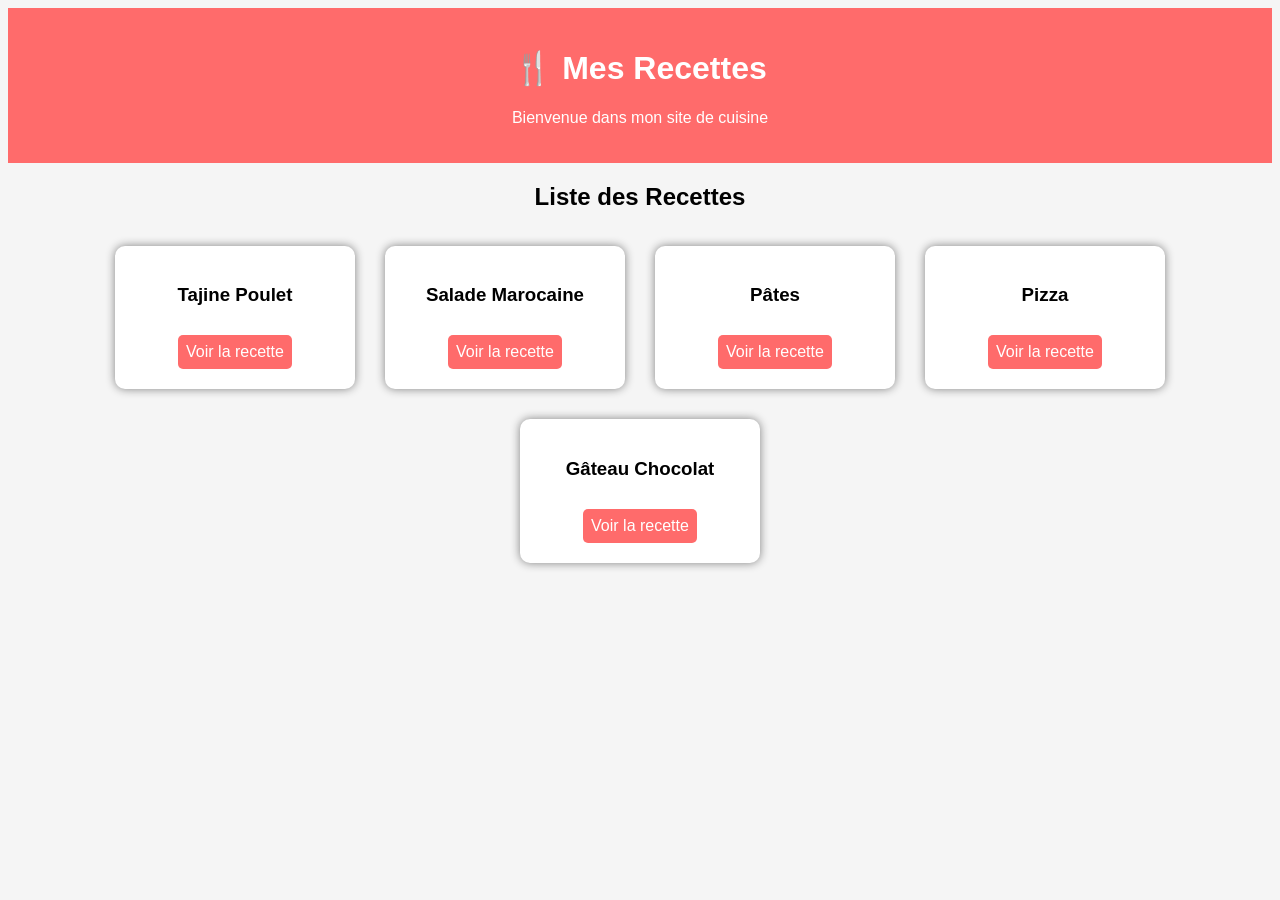
<file: index.html>
<!DOCTYPE html>
<html lang="fr">
<head>
    <meta charset="UTF-8">
    <title>Site de Recettes</title>
    <link rel="stylesheet" href="style.css">
</head>

<body>

    <header>
        <h1>🍴 Mes Recettes</h1>
        <p>Bienvenue dans mon site de cuisine</p>
    </header>

    <main>
        <h2>Liste des Recettes</h2>

        <div class="recettes">

            <div class="card">
                <h3>Tajine Poulet</h3>
                <a href="recettes/recette1.html">Voir la recette</a>
            </div>

            <div class="card">
                <h3>Salade Marocaine</h3>
                <a href="recettes/recette2.html">Voir la recette</a>
            </div>

            <div class="card">
                <h3>Pâtes</h3>
                <a href="recettes/recette3.html">Voir la recette</a>
            </div>

            <div class="card">
                <h3>Pizza</h3>
                <a href="recettes/recette4.html">Voir la recette</a>
            </div>

            <div class="card">
                <h3>Gâteau Chocolat</h3>
                <a href="recettes/recette5.html">Voir la recette</a>
            </div>

        </div>
    </main>

</body>
</html>
</file>
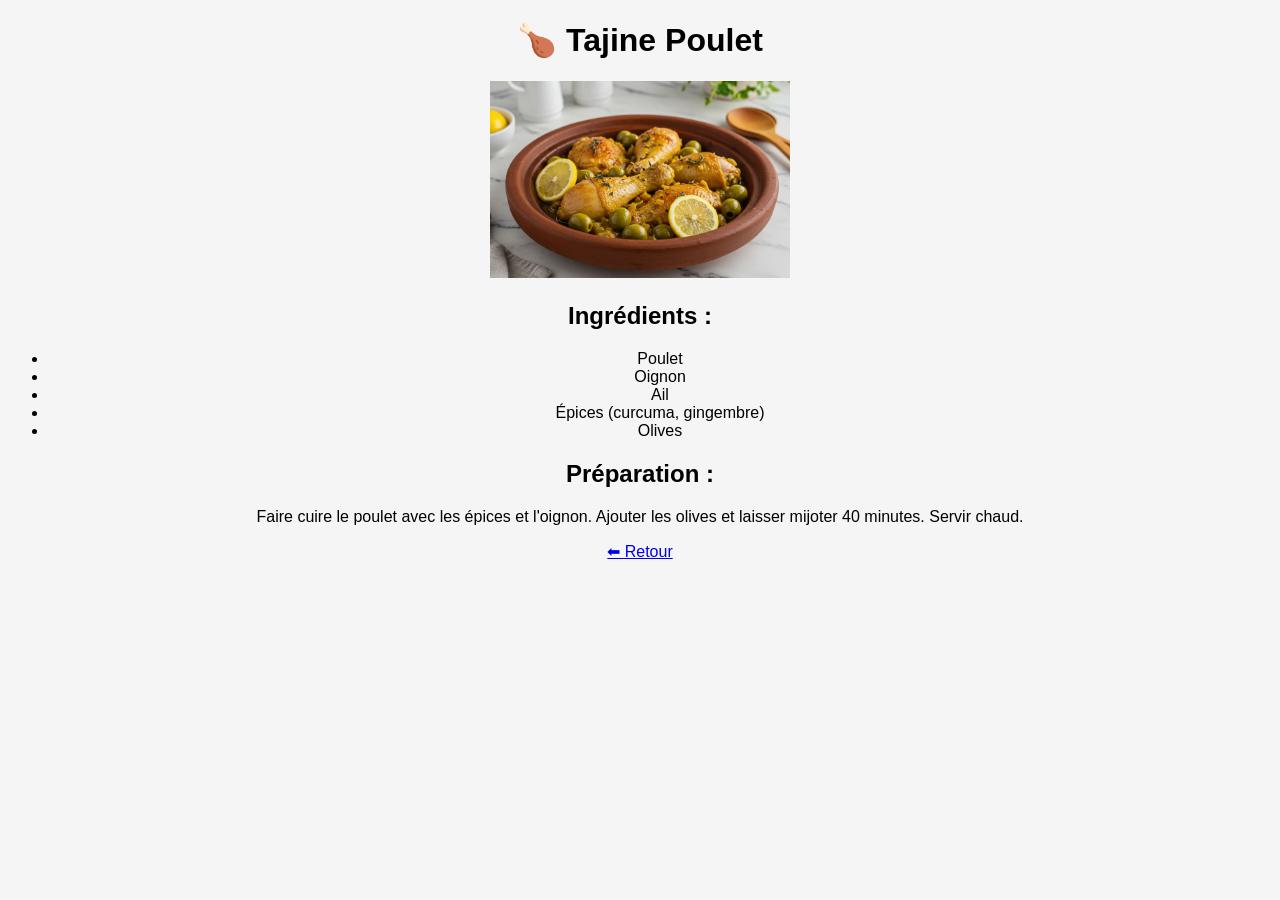
<file: recettes/recette1.html>
<!DOCTYPE html>
<html lang="fr">
<head>
    <meta charset="UTF-8">
    <title>Tajine Poulet</title>
    <link rel="stylesheet" href="../style.css">
</head>

<body>

    <h1>🍗 Tajine Poulet</h1>
    <img src="recette1.png" width="300">

    <h2>Ingrédients :</h2>
    <ul>
        <li>Poulet</li>
        <li>Oignon</li>
        <li>Ail</li>
        <li>Épices (curcuma, gingembre)</li>
        <li>Olives</li>
    </ul>

    <h2>Préparation :</h2>
    <p>
        Faire cuire le poulet avec les épices et l'oignon.
        Ajouter les olives et laisser mijoter 40 minutes.
        Servir chaud.
    </p>

    <a href="../index.html">⬅ Retour</a>

</body>
</html>
</file>
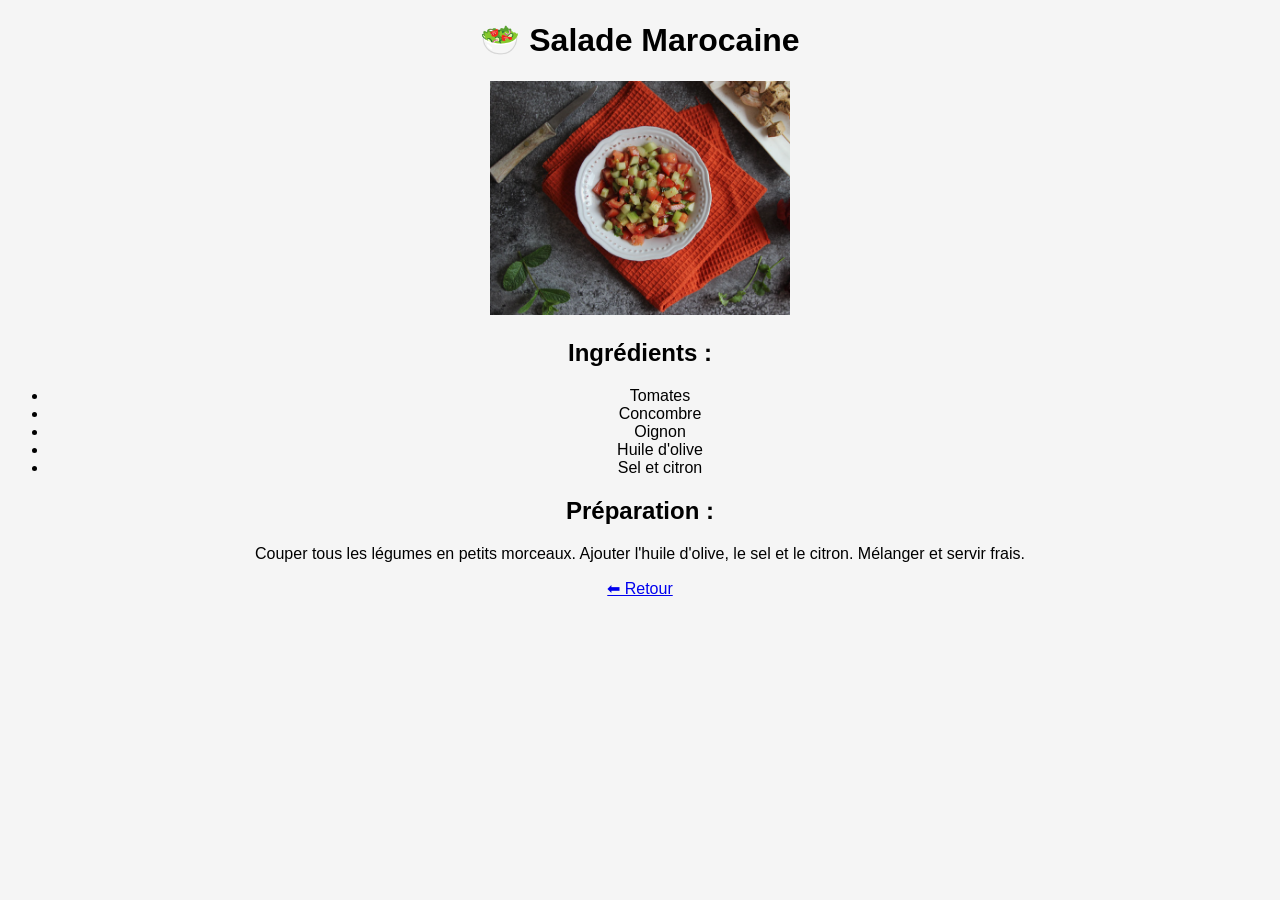
<file: recettes/recette2.html>
<!DOCTYPE html>
<html lang="fr">
<head>
    <meta charset="UTF-8">
    <title>Salade Marocaine</title>
    <link rel="stylesheet" href="../style.css">
</head>

<body>

    <h1>🥗 Salade Marocaine</h1>
    <img src="recette2.png" width="300">

    <h2>Ingrédients :</h2>
    <ul>
        <li>Tomates</li>
        <li>Concombre</li>
        <li>Oignon</li>
        <li>Huile d'olive</li>
        <li>Sel et citron</li>
    </ul>

    <h2>Préparation :</h2>
    <p>
        Couper tous les légumes en petits morceaux.
        Ajouter l'huile d'olive, le sel et le citron.
        Mélanger et servir frais.
    </p>

    <a href="../index.html">⬅ Retour</a>

</body>
</html>
</file>
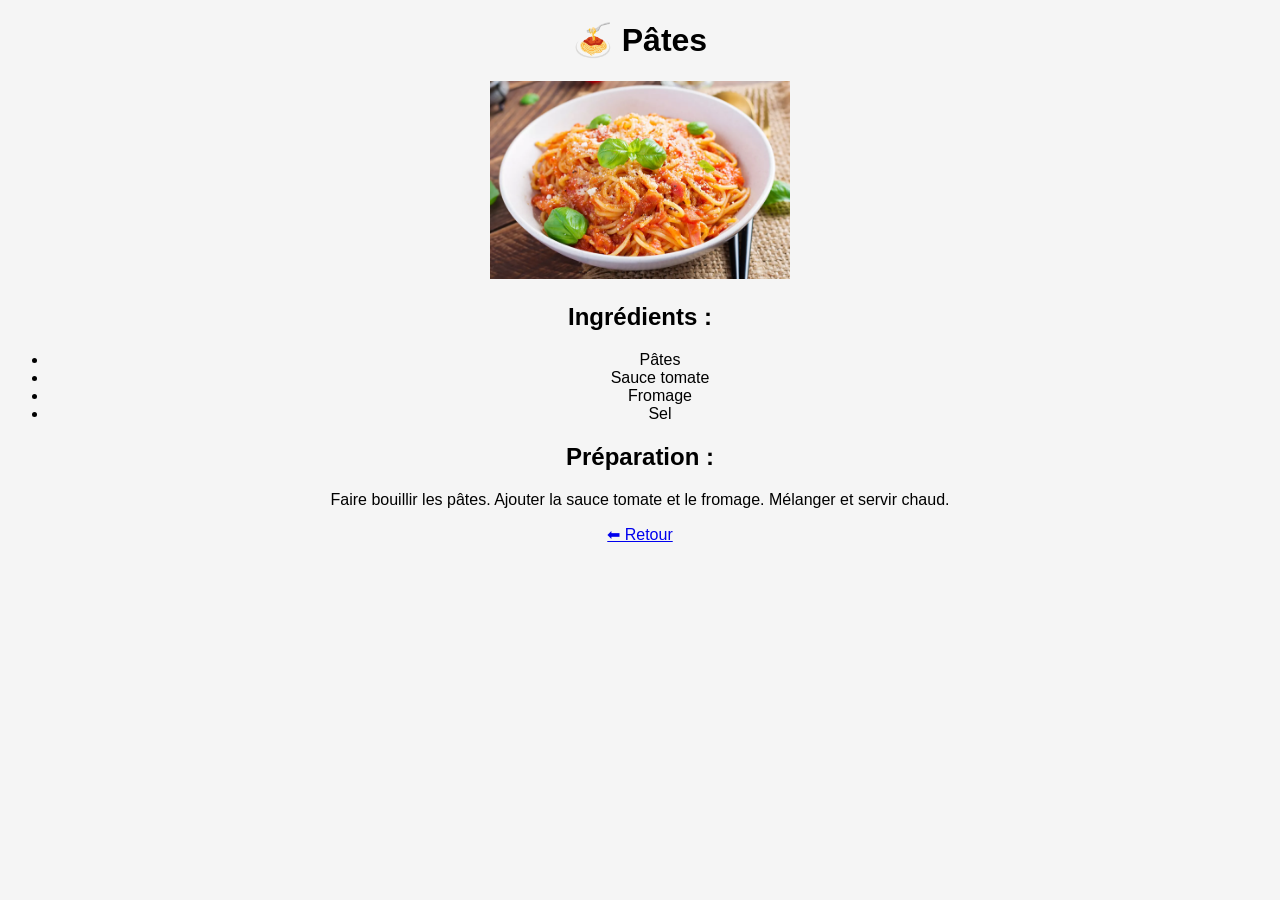
<file: recettes/recette3.html>
<!DOCTYPE html>
<html lang="fr">
<head>
    <meta charset="UTF-8">
    <title>Pâtes</title>
    <link rel="stylesheet" href="../style.css">
</head>

<body>

    <h1>🍝 Pâtes</h1>
    <img src="recette3.png" width="300">

    <h2>Ingrédients :</h2>
    <ul>
        <li>Pâtes</li>
        <li>Sauce tomate</li>
        <li>Fromage</li>
        <li>Sel</li>
    </ul>

    <h2>Préparation :</h2>
    <p>
        Faire bouillir les pâtes.
        Ajouter la sauce tomate et le fromage.
        Mélanger et servir chaud.
    </p>

    <a href="../index.html">⬅ Retour</a>

</body>
</html>
</file>
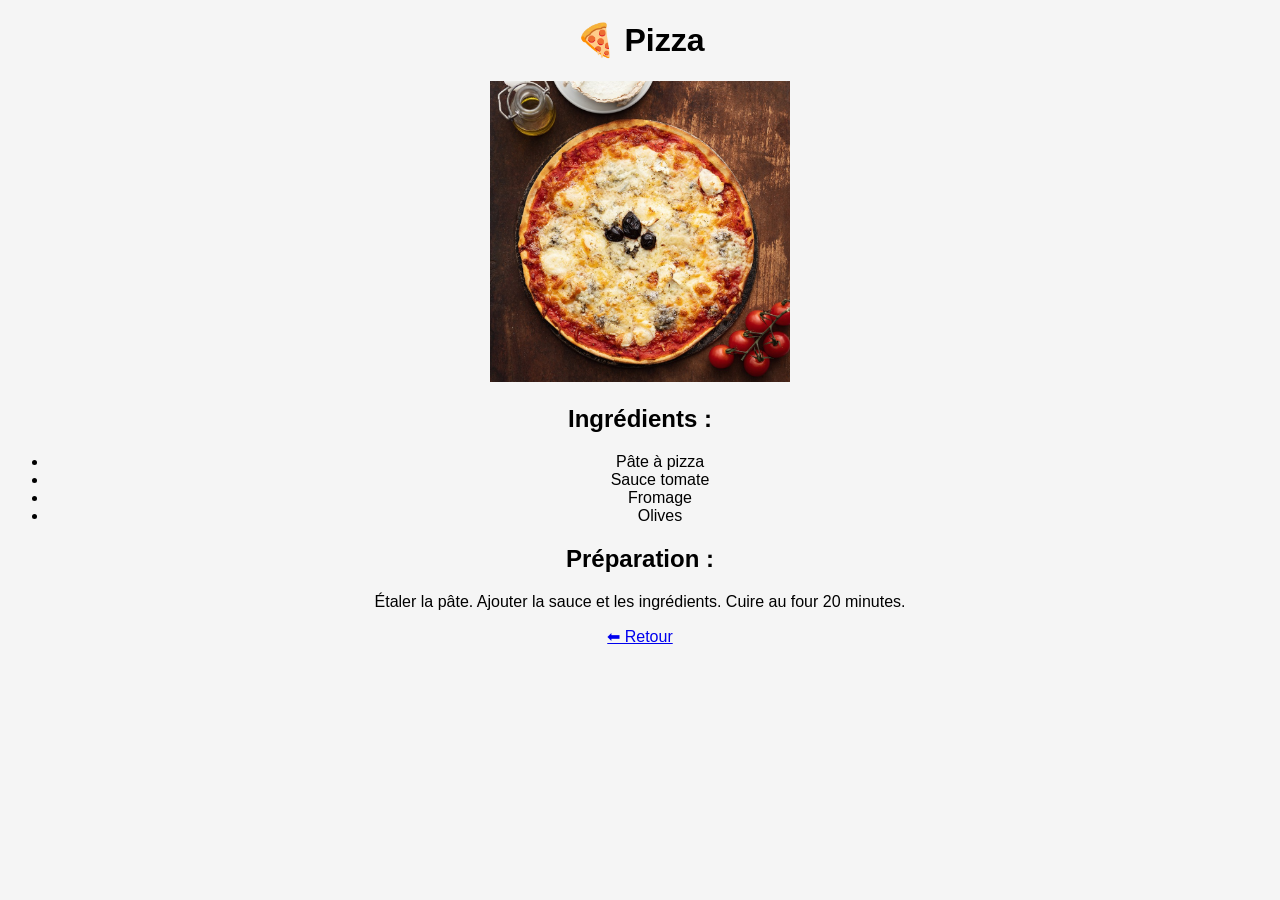
<file: recettes/recette4.html>
<!DOCTYPE html>
<html lang="fr">
<head>
    <meta charset="UTF-8">
    <title>Pizza</title>
    <link rel="stylesheet" href="../style.css">
</head>

<body>

    <h1>🍕 Pizza</h1>
    <img src="recette4.png" width="300">

    <h2>Ingrédients :</h2>
    <ul>
        <li>Pâte à pizza</li>
        <li>Sauce tomate</li>
        <li>Fromage</li>
        <li>Olives</li>
    </ul>

    <h2>Préparation :</h2>
    <p>
        Étaler la pâte.
        Ajouter la sauce et les ingrédients.
        Cuire au four 20 minutes.
    </p>

    <a href="../index.html">⬅ Retour</a>

</body>
</html>
</file>
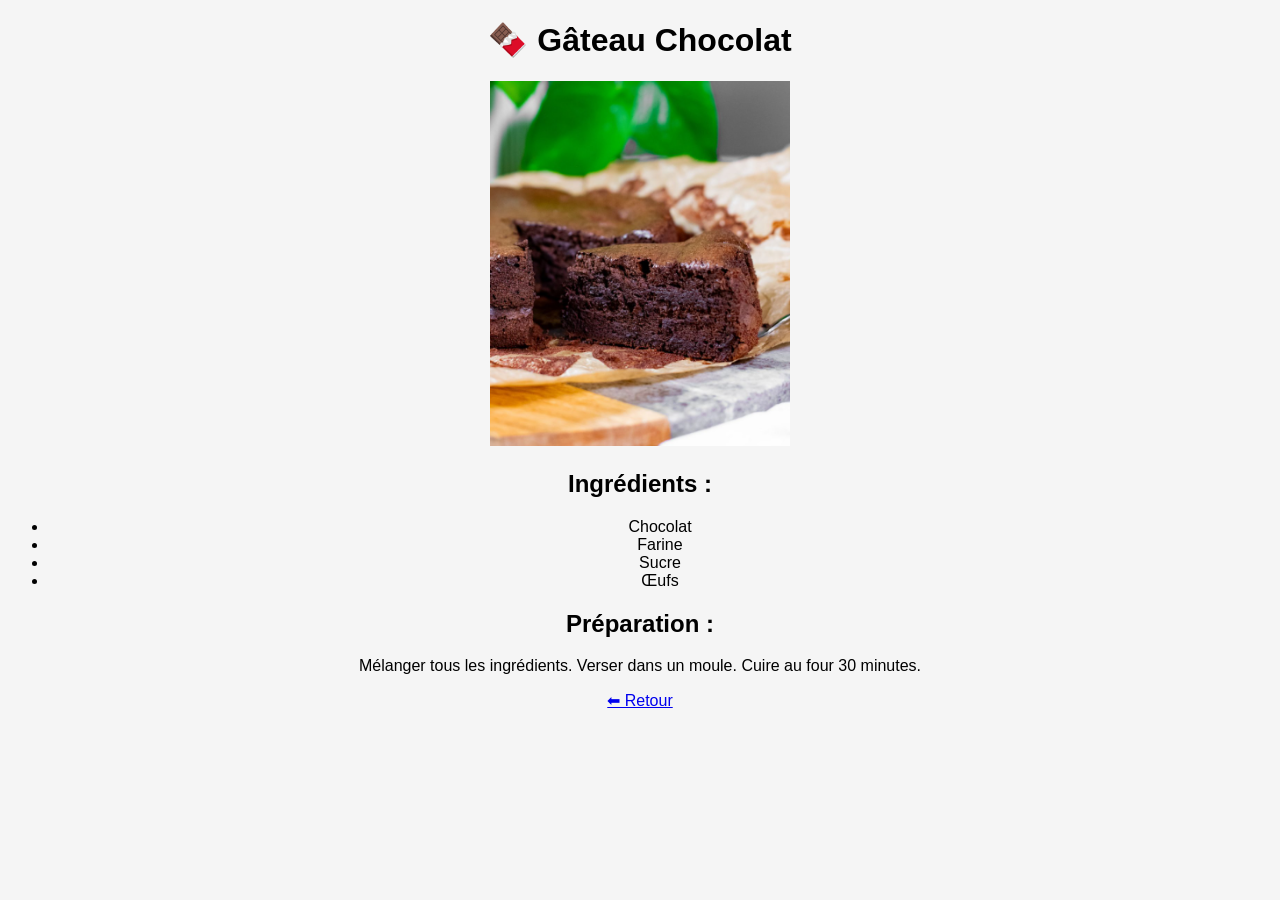
<file: recettes/recette5.html>
<!DOCTYPE html>
<html lang="fr">
<head>
    <meta charset="UTF-8">
    <title>Gâteau Chocolat</title>
    <link rel="stylesheet" href="../style.css">
</head>

<body>

    <h1>🍫 Gâteau Chocolat</h1>
    <img src="recette5.png" width="300">

    <h2>Ingrédients :</h2>
    <ul>
        <li>Chocolat</li>
        <li>Farine</li>
        <li>Sucre</li>
        <li>Œufs</li>
    </ul>

    <h2>Préparation :</h2>
    <p>
        Mélanger tous les ingrédients.
        Verser dans un moule.
        Cuire au four 30 minutes.
    </p>

    <a href="../index.html">⬅ Retour</a>

</body>
</html>
</file>
<file: style.css>
body {
    font-family: Arial;
    background-color: #f5f5f5;
    text-align: center;
}

header {
    background-color: #ff6b6b;
    color: white;
    padding: 20px;
}

.recettes {
    display: flex;
    justify-content: center;
    flex-wrap: wrap;
}

.card {
    background: white;
    margin: 15px;
    padding: 20px;
    width: 200px;
    border-radius: 10px;
    box-shadow: 0 0 10px gray;
}

.card a {
    display: inline-block;
    margin-top: 10px;
    padding: 8px;
    background: #ff6b6b;
    color: white;
    text-decoration: none;
    border-radius: 5px;
}
.card:hover {
    transform: scale(1.05); 
    transition: 0.3s; 
}

.card a:hover {
    background: #e55a5a; 
}
</file>
